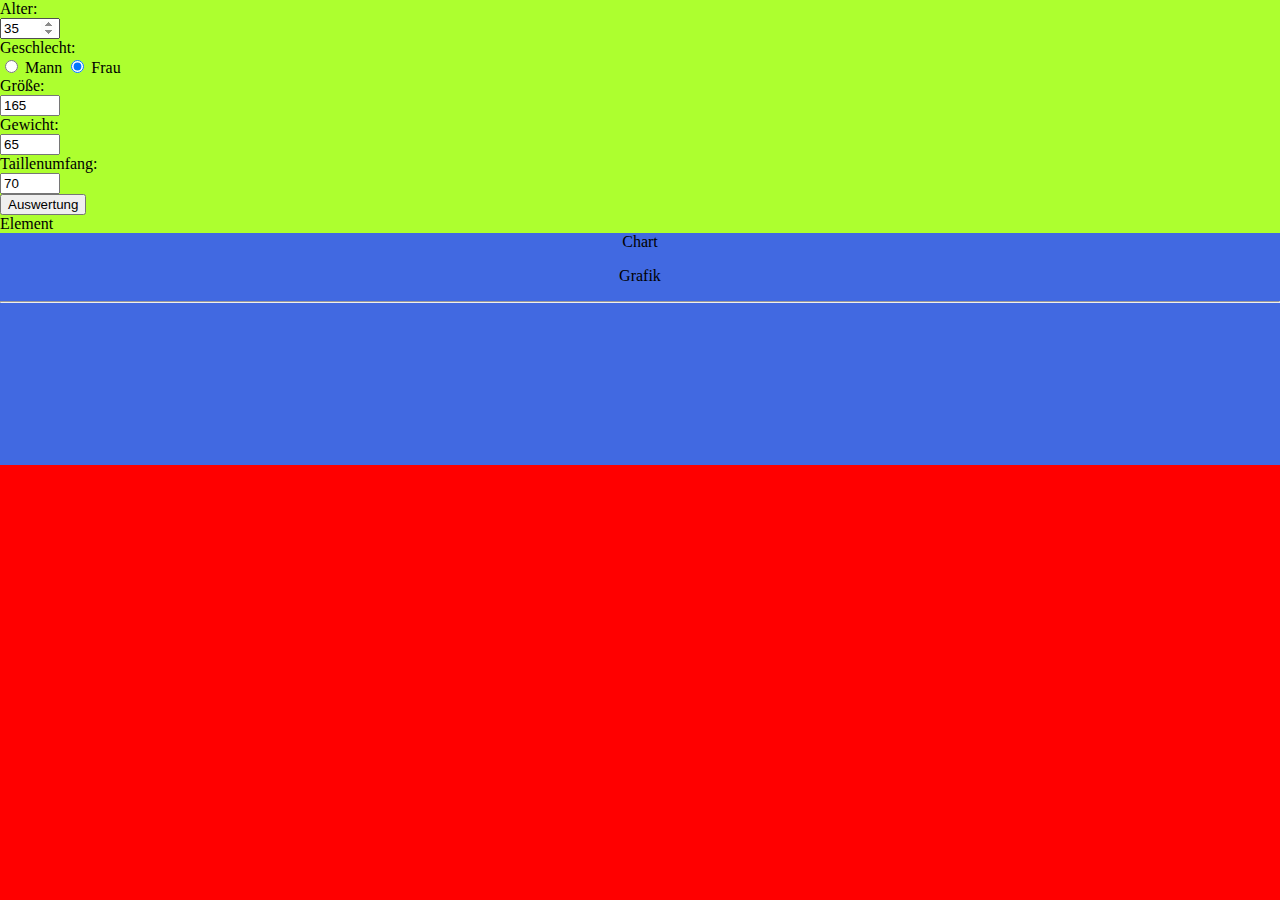
<file: BootstrapTest.html>
<!DOCTYPE html>
<html lang="en">
<head>
    <meta charset="UTF-8">
    <meta http-equiv="X-UA-Compatible" content="IE=edge">
    <meta name="viewport" content="width=device-width, initial-scale=1.0">
    <link href="https://cdn.jsdelivr.net/npm/bootstrap@5.0.0-beta3/dist/css/bootstrap.min.css" rel="stylesheet" integrity="sha384-eOJMYsd53ii+scO/bJGFsiCZc+5NDVN2yr8+0RDqr0Ql0h+rP48ckxlpbzKgwra6" crossorigin="anonymous">

    <title>Document</title>
<style>
    * {
        box-sizing: border-box;
    }
    body {
        margin: 0;
        background-color: red;
    }
    
    .container {
        background-color: grey;
        height: 100%;
        width: 100%;
    }
    .row {
        background-color: greenyellow;
    }
    .col {
        background-color: hotpink;
        border: solid 1px purple;
    }
   
    .chart {
        background-color: royalblue;
        text-align: center;
    }

    #age, #tall, #weight, #talie {
        width: 60px;
    }

    

     @media (max-width: 1000px) {
            body {
                background-color: blue;
            } 
        }
     @media (max-width: 500px) {
            body {
                background-color: green;
            } 
        }
</style>

</head>
<body>

    <div class="container">
        <div class="row gy-3">
            <div class="col-md-6 ">
                <div class="mb-3 mt-5 row">
                    <label for="age" class="col-sm-5 col-form-label">Alter:</label>
                    <div class="col-sm"><input type="number" min="16" max="100" class="form-control form-control-sm" id="age" value="35"></div>
                    
                </div>
                <div class="mb-3 mt-5">
                    <div class="mb-2">Geschlecht: </div> 
                    <input class="form-check-input " type="radio" name="flexRadioDefault" id="man">
                    <label class="form-check-label" for="man"> Mann </label>
                    <input class="form-check-input" type="radio" name="flexRadioDefault"  id="woman" checked>
                    <label class="form-check-label" for="woman"> Frau </label>
                </div>
                <div class="mb-3 mt-5 row">
                    <label class="col-sm-5 col-form-label" for="tall">Größe: </label>
                    <div class="col-sm"><input type="number" min="100" max="230" class="form-control form-control-sm" id="tall" value="165"></div>
                </div>
                <div class="mb-3 mt-5 row">
                    <label class="col-sm-5 col-form-label" for="weight" class="" >Gewicht:</label>
                    <div class="col-sm"><input type="number" class="form-control form-control-sm" min="35" max="200" id="weight" value="65"></div>
                </div>
                <div class="mb-5 mt-5 row">
                    <label class="col-sm-5 col-form-label" for="talie" class="">Taillenumfang:</label>
                    <div class="col-sm"><input type="number" min="45" max="200" class="form-control form-control-sm" id="talie" value="70"></div>
                </div>
                <div class="mb-3">
                        <button id="btn" class="btn btn-success" type="button">Auswertung</button>
                </div>

            </div>
              
                
            <div class="col-md-6"><div class="block">Element</div></div>
        </div>
        
    </div>
    <div class="chart col-md-6 my">Chart
        <div class='card'>
            <div class='card-body'>
                <p>Grafik</p>
                <hr>
            </div>
            <div class='card-body'>
               <canvas id="myChart"></canvas> 
            </div>

        </div>

    </div>


  <script src="https://cdn.jsdelivr.net/npm/bootstrap@5.0.0-beta3/dist/js/bootstrap.bundle.min.js" integrity="sha384-JEW9xMcG8R+pH31jmWH6WWP0WintQrMb4s7ZOdauHnUtxwoG2vI5DkLtS3qm9Ekf" crossorigin="anonymous"></script>
  
</body>
</html>
</file>
